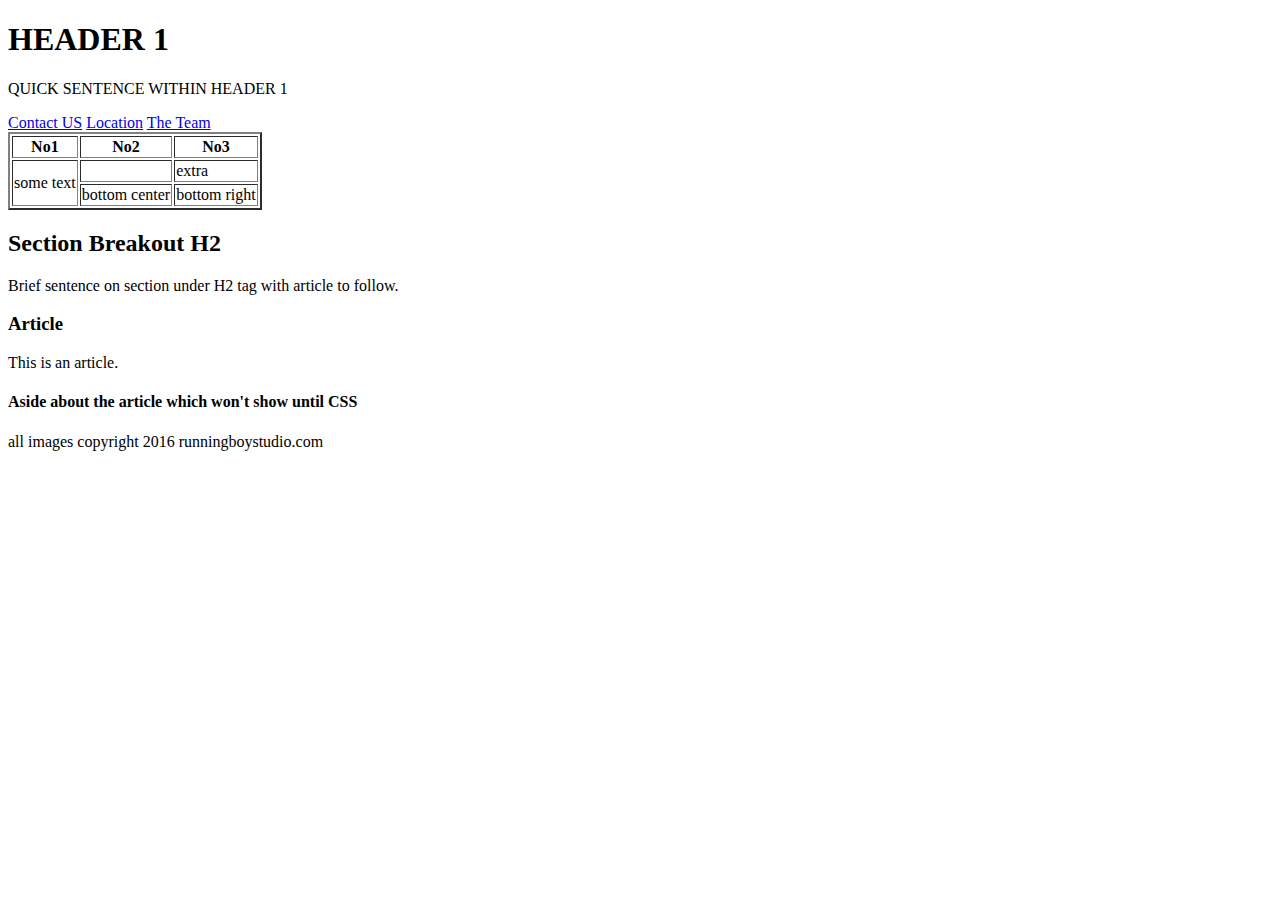
<file: html/gps/index.html>
<!DOCTYPE html>
<html>
<head>
  <title>RELEASE 2</title>
</head>
<header>
 <h1>HEADER 1</h1>
 <p>QUICK SENTENCE WITHIN HEADER 1</p>
</header>
  <body>
    <main>
    <nav>
      <a href="contact.html">Contact US</a>
      <a href="office.html">Location</a>
      <a href="staff.html">The Team</a>
      <br>
    </nav>
    <table border=2>
      <tr>
        <th>No1</th>
        <th>No2</th>
        <th>No3</th>
      </tr>
      <tr>
        <td rowspan="2">some text</td>
        <td>&nbsp;</td>
        <td>extra</td>
      </tr>
      <tr>
        <td>bottom center</td>
        <td>bottom right</td>
      </tr>
</table>
  <section>
    <h2>Section Breakout H2</h2>
    <p>Brief sentence on section under H2 tag with article to follow.</p>
  </section>
  <article>
    <h3>Article</h3>
    <p>This is an article.</p>
  </article>
  <aside>
    <h4>Aside about the article which won't show until CSS</h4>
  </aside>
  <footer>
    <p>all images copyright 2016 runningboystudio.com</p>
  </footer>
    </main>
  </body>
</html>

<! What is the purpose of HTML5 semantic tags?
   Separate document in section/portions that allow humans and/or machine (screenreaders) to give context to the document (make it readable)
  Which ones do you see as most useful?
    For me the most useful all are important to be able to separate content base in meaning.
  What is the order the browser uses to display elements on a page?
    The order used by the browser to display elements is in the order each element tag is open.
What did you learn about Sublime in this challenge?
    That we can create our own snippets or templates for a triggered string or shortcut.
Do you think you'll create more handy snippets at a later date?
    I will, depending on the project I may have the necesity to have an specific HTML structure than may include some css or character setting
What concept in this challenge was most difficult for you?
    The most difficult was to understand how to use the semantics and when it should be use, but Alex (GPS) explain us and understand it.
How can you improve your understanding of this concept?
    I think it on me to read more on the topic and try how it should be implemented.    >
</file>
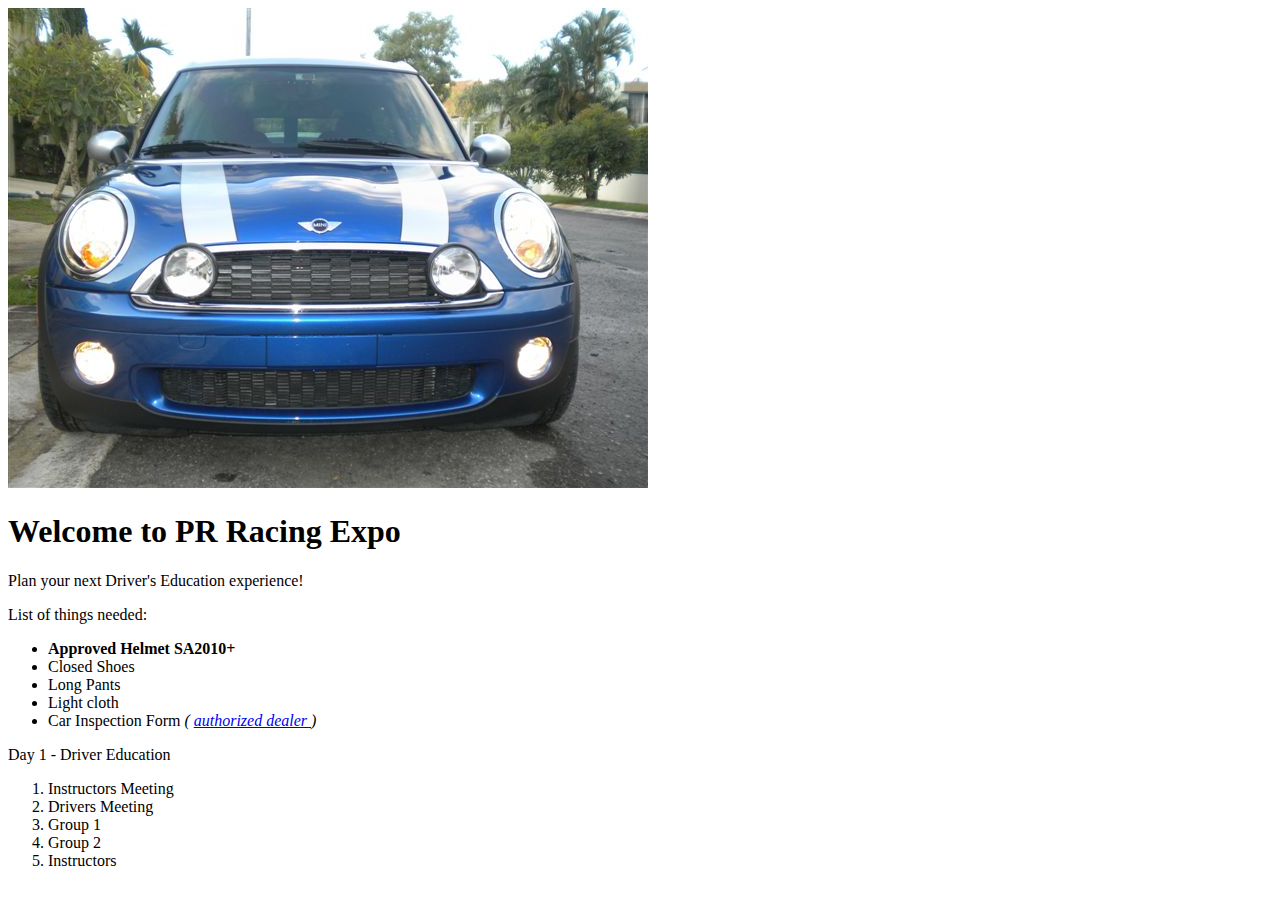
<file: html/web_basics/index.html>
<!DOCTYPE html>
<html>
<head>
	<title>PR Racing Expo</title>
</head>
<body>
<img src="DSCN4206.JPG">
   <h1> Welcome to PR Racing Expo</h1>
   <p>Plan your next Driver's Education experience!</p>
   <p>List of things needed:</p>
   <ul>
   	<li><strong>Approved Helmet SA2010+</strong></li>
   	<li>Closed Shoes</li>
   	<li>Long Pants</li>
   	<li>Light cloth</li>
   	<li>Car Inspection Form <em>( <a href="https://www.google.com.pr"> authorized dealer </a>)</em> </li>
   </ul>
   <p>Day 1 - Driver Education</p>
   <ol>
   	 <li>Instructors Meeting</li>
   	 <li>Drivers Meeting</li>
   	 <li>Group 1</li>
   	 <li>Group 2</li>
   	 <li>Instructors</li>
   </ol>
</body>
</html>
</file>
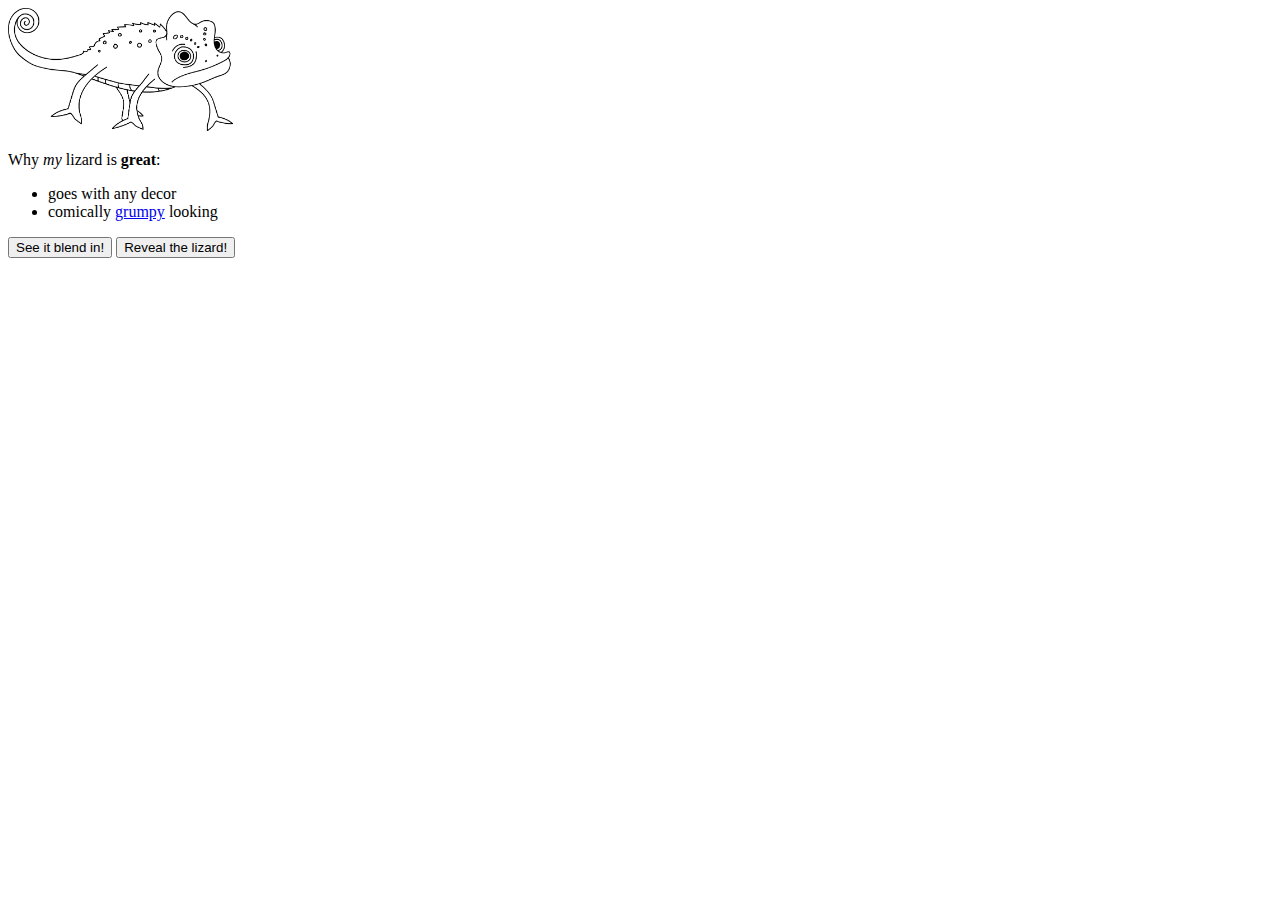
<file: web_dev/chameleon/index.html>
<!DOCTYPE html>
<html>
<head>
  <title>About My Pet</title>
  <link rel="stylesheet" href="style.css">
</head>
<body>
  <div id="about-my-pet">
    <img id="lizard-photo" src="chameleon.png">
    <p>Why <em>my</em> lizard is <strong>great</strong>:</p>
    <ul>
      <li>goes with any decor</li>
      <li>comically <a href="http://grumpy.com">grumpy</a> looking</li>
    </ul>
    <button>See it blend in!</button>
    <button>Reveal the lizard!</button>
  </div>
  <script src="script.js"></script>
</body>
</html>
</file>
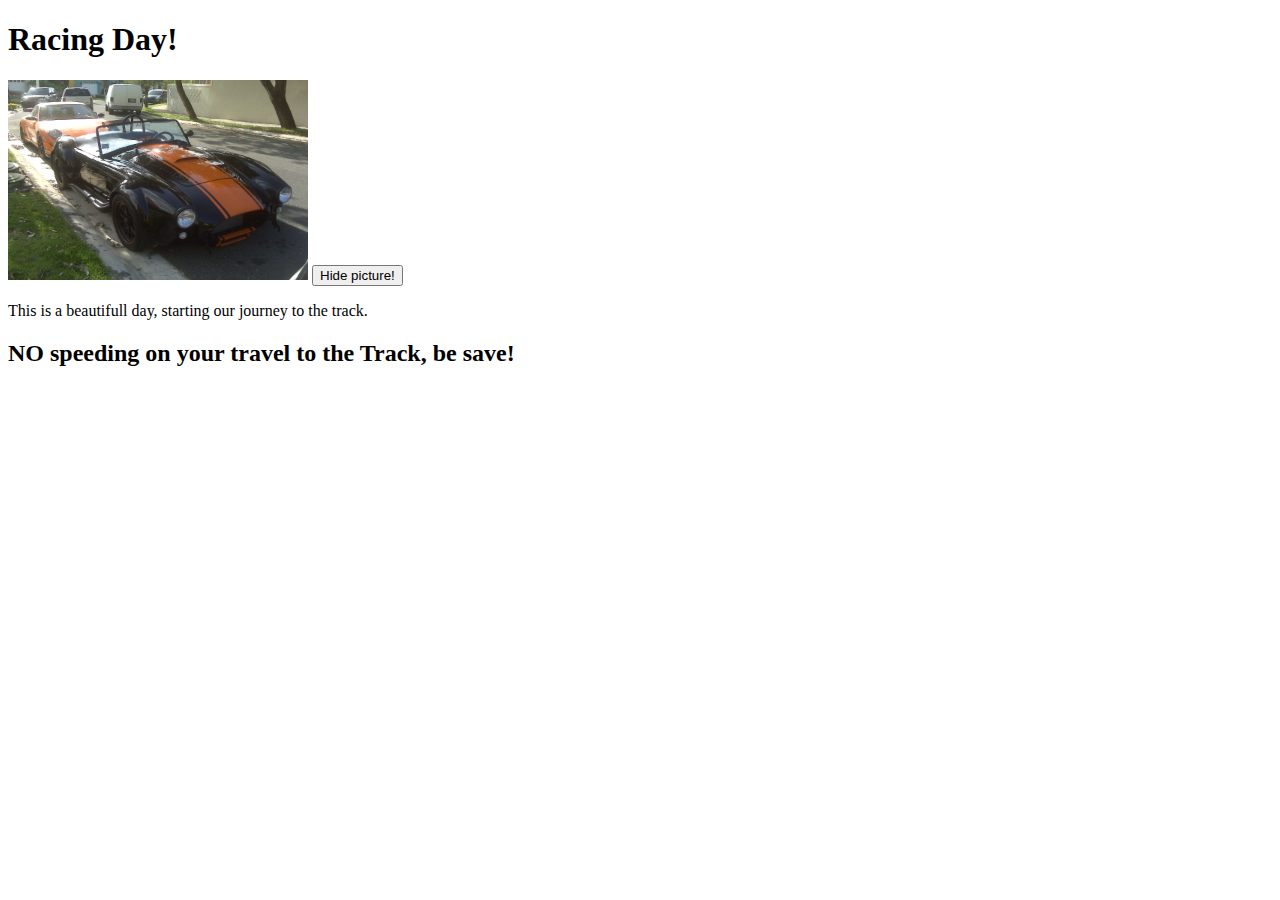
<file: web_dev/client_side_js/index.html>
<!DOCTYPE html>
<html lang="en">
<head>
	<meta charset="UTF-8">
	<title>Track Day</title>
</head>
<body>
	<div>
		<h1>Racing Day!</h1>
		<img id="track" src="IMG00155.jpg" alt="Car" width=300
    height=200>
		<button id="hide-button">Hide picture!</button>
	    <button id="show-button">Show picture!</button>
		<p>This is a beautifull day, starting our journey to the track.</p>
	</div>
<script src="jscript.js"></script>
</body>
</html>
</file>
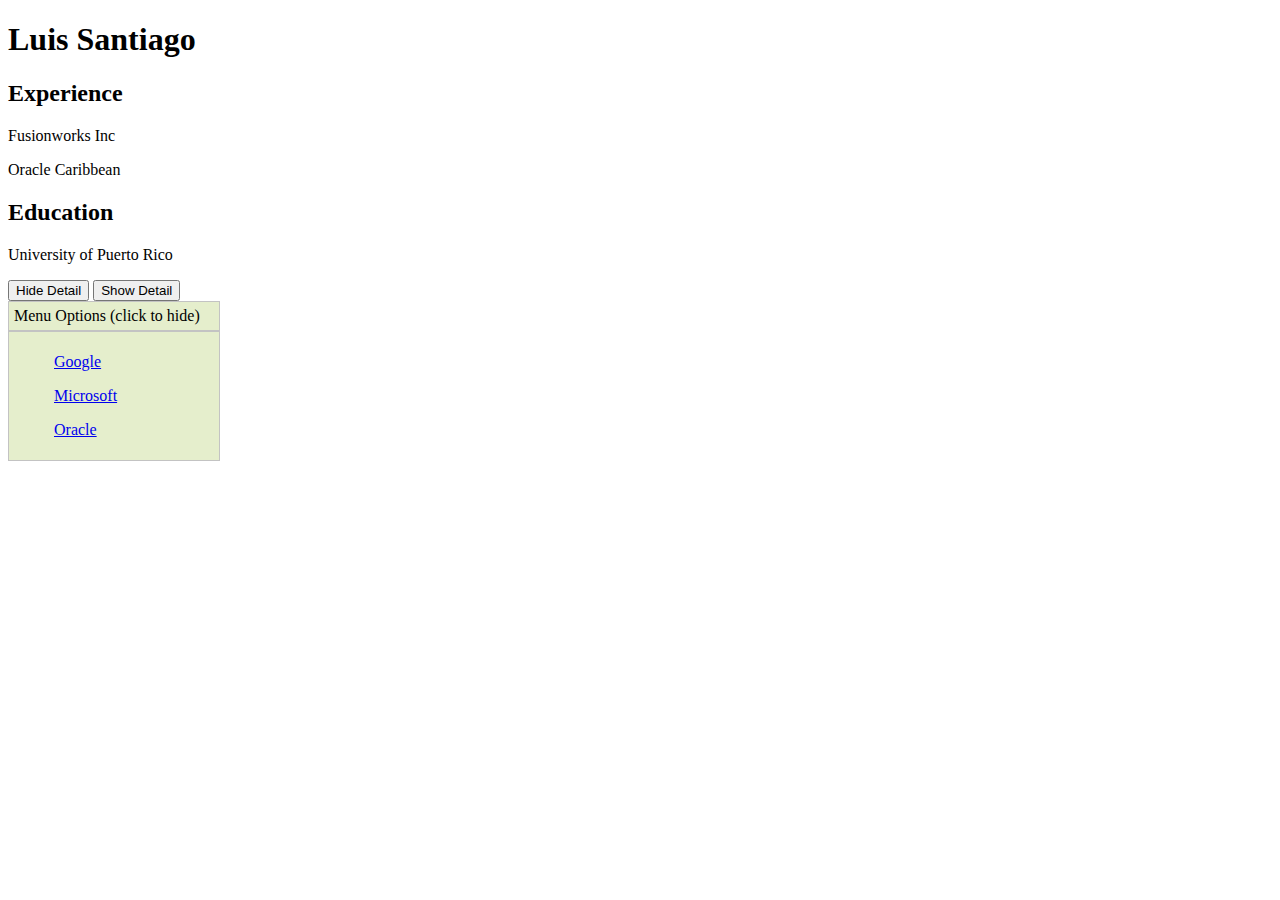
<file: web_dev/jquery/index.html>
<!DOCTYPE html>
<html lang="en">
<head>
	<meta charset="UTF-8">
	<title>JQuery Samples</title>
    <link rel="stylesheet" href="style.css">
</head>
<body>
	<div>
		<h1>Luis Santiago</h1>
		<h2>Experience</h2>
		<p>		Fusionworks Inc</p>
		<p>		Oracle Caribbean</p>
		<p>
		<h2>Education</h2>
		<p>		University of Puerto Rico </p>
		<button id="btn1">Hide Detail</button>
		<button id="btn2">Show Detail</button>
		<br>

	</div>

</head>
<body>

<div id="flip">Menu Options (click to hide) </div>
<div id="panel">
   <ul> 
       <p> <a href="http://google.com">Google</a> </p>
       <p> <a href="http://microsoft.com">Microsoft</a></p>
       <p> <a href="http://oracle.com">Oracle</a></p>
   </ul>
</div>

</body>
</html>

<script src="https://ajax.googleapis.com/ajax/libs/jquery/2.2.2/jquery.min.js"></script>
<script src="jscript.js"></script>
</body>
</html>
</file>
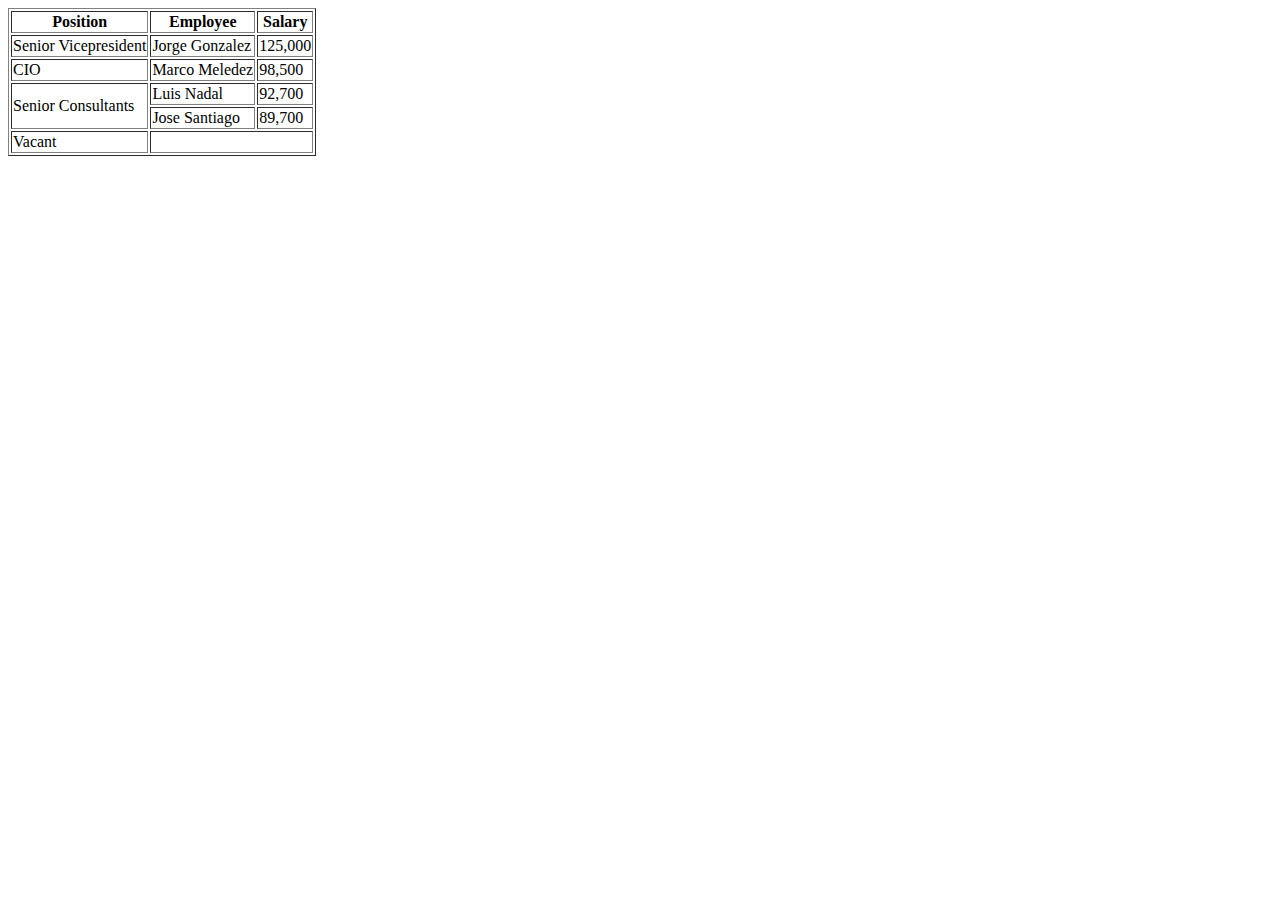
<file: html/table-practice.html>
<!DOCTYPE html>
<html>
  <head>
    <meta charset="utf-8">
    <title></title>
  </head>
  <body>
    <table border=1>
  <tr>
    <th>Position</th>
    <th>Employee</th>
    <th>Salary</th>
  </tr>
  <tr>
    <td>Senior Vicepresident</td>
    <td>Jorge Gonzalez</td>
    <td>125,000</td>
  </tr>
  <tr>
    <td>CIO</td>
    <td>Marco Meledez</td>
    <td>98,500</td>
  </tr>
  <tr>
    <td rowspan="2">Senior Consultants</td>
    <td>Luis Nadal</td>
    <td>92,700</td>
  </tr>
  <tr>
    <td>Jose Santiago</td>
    <td>89,700</td>
  </tr>
  <tr>
    <td>Vacant</td>
    <td colspan="2">&nbsp</td>
  </tr>
</table>
  </body>
</html>
</file>
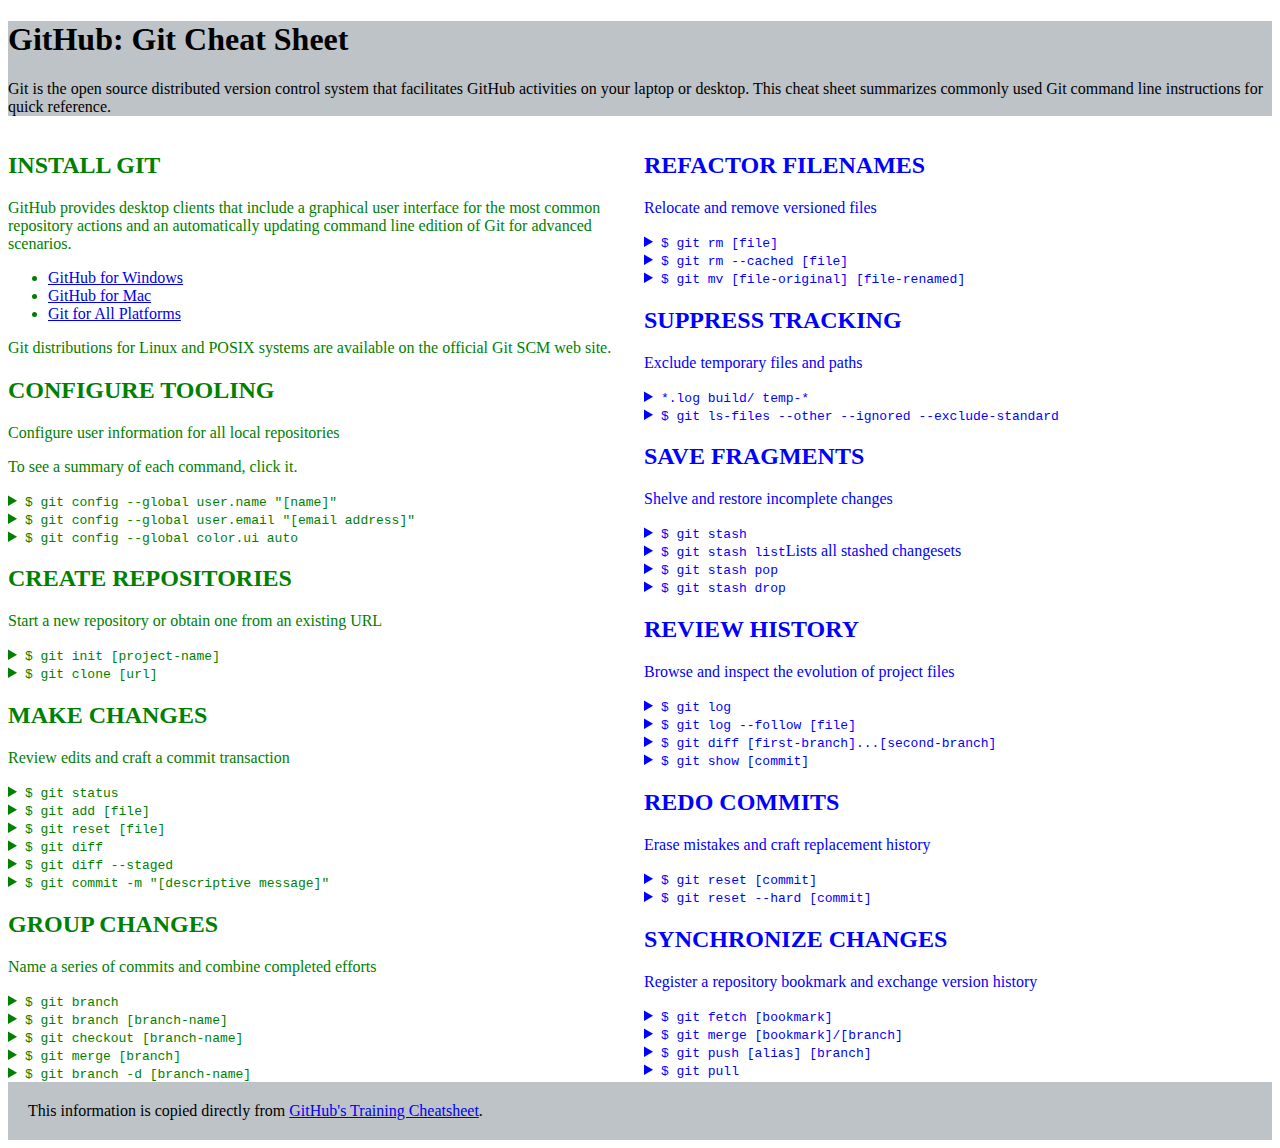
<file: css/gps/gps2-1.html>
<!--
Write your names here:
1. Luis Santiago
2.Jorge Lopez
We spent [#] hours on this challenge.
-->

<!-- This challenge uses HTML5 syntax that may not be available in all browsers (It works in Chrome and Safari, from my testing. (<details> and<summary>). -->

<!DOCTYPE html>
<html lang="en">
  <head>
    <meta charset="UTF-8">
    <link rel="stylesheet" href="gps2-1.css" media="screen" title="no title" >
    <title>Git Cheat Sheet</title>
  </head>

  <body>
    <header>
      <h1>GitHub: Git Cheat Sheet</h1>
      <p>Git is the open source distributed version control system that
        facilitates GitHub activities on your laptop or desktop.
        This cheat sheet summarizes commonly used Git command line
        instructions for quick reference.</p>
    </header>

    <section class="column-1">
      <article>
        <h2>INSTALL GIT</h2>
        <p>GitHub provides desktop clients that include a graphical user
        interface for the most common repository actions and an automatically
        updating command line edition of Git for advanced scenarios.</p>
        <ul>
          <li><a href="https://windows.github.com">GitHub for Windows</a></li>
          <li><a href="https://mac.github.com">GitHub for Mac</a></li>
          <li><a href="http://git-scm.com">Git for All Platforms</a></li>
        </ul>

        Git distributions for Linux and POSIX systems are available on the
        official Git SCM web site.
      </article>

      <article>
        <h2>CONFIGURE TOOLING</h2>
        <p>Configure user information for all local repositories</p>
        <p> To see a summary of each command, click it.</p>

        <details>
          <summary><code>$ git config --global user.name "[name]"</code></summary>
          <p>Sets the name you want attached to your commit transactions</p>
        </details>

        <details>
          <summary><code>$ git config --global user.email "[email address]"</code></summary>
          <p>Sets the email you want atached to your commit transactions</p>
        </details>

        <details>
          <summary><code>$ git config --global color.ui auto</code></summary>
          <p>Enables helpful colorization of command line output</p>
        </details>
      </article>

      <article>
        <h2>CREATE REPOSITORIES</h2>
        <p>Start a new repository or obtain one from an existing URL</p>

        <details>
          <summary><code>$ git init [project-name]</code></summary>
          <p>Creates a new local repository with the specified name</p>
        </details>

        <details>
          <summary><code>$ git clone [url]</code></summary>
          <p>Downloads a project and its entire version history</p>
        </details>
      </article>

      <article>
        <h2>MAKE CHANGES</h2>
        <p>Review edits and craft a commit transaction</p>

        <details>
          <summary><code>$ git status</code></summary>
          <p>Lists all new or modified files to be committed</p>
        </details>

        <details>
          <summary><code>$ git add [file]</code></summary>
          <p>Snapshots the file in preparation for versioning</p>
        </details>

        <details>
          <summary><code>$ git reset [file]</code></summary>
          <p>Unstages the file, but preserve its contents</p>
        </details>

        <details>
          <summary><code>$ git diff</code></summary>
          <p>Shows file differences not yet staged</p>
        </details>

        <details>
          <summary><code>$ git diff --staged</code></summary>
          <p>Shows file differences between staging and the last file version</p>
        </details>

        <details>
          <summary><code>$ git commit -m "[descriptive message]"</code></summary>
          <p>Records file snapshots permanently in version history</p>
        </details>
      </article>

      <article>
        <h2>GROUP CHANGES</h2>
        <p>Name a series of commits and combine completed efforts</p>

        <details>
          <summary><code>$ git branch</code></summary>
          <p>Lists all local branches in the current repository</p>
        </details>

        <details>
          <summary><code>$ git branch [branch-name]</code></summary>
          <p>Creates a new branch</p>
        </details>

        <details>
          <summary><code>$ git checkout [branch-name]</code></summary>
          <p>Switches to the specified branch and updates the working directory</p>
        </details>

        <details>
          <summary><code>$ git merge [branch]</code></summary>
          <p>Combines the specified branch’s history into the current branch</p>
        </details>

        <details>
          <summary><code>$ git branch -d [branch-name]</code></summary>
          <p>Deletes the specified branch</p>
        </details>
      </article>
    </section>

    <section class="column-2">
      <article>
        <h2>REFACTOR FILENAMES</h2>
        <p>Relocate and remove versioned files</p>

        <details>
          <summary><code>$ git rm [file]</code></summary>
          <p>Deletes the file from the working directory and stages the deletion</p>
        </details>

        <details>
          <summary><code>$ git rm --cached [file]</code></summary>
          <p>Removes the file from version control but preserves the file locally</p>
        </details>

        <details>
          <summary><code>$ git mv [file-original] [file-renamed]</code></summary>
          <p>Changes the file name and prepares it for commit</p>
        </details>
      </article>

      <article>
        <h2>SUPPRESS TRACKING</h2>
        <p>Exclude temporary files and paths</p>

        <details>
          <summary><code>*.log
                    build/
                    temp-*
          </code></summary>
          <p>A text file named .gitignore suppresses accidental versioning of files and paths matching the specified paterns</p>
        </details>

        <details>
          <summary><code>$ git ls-files --other --ignored --exclude-standard</code></summary>
          <p>Lists all ignored files in this project</p>
        </details>
      </article>

      <article>
        <h2>SAVE FRAGMENTS</h2>
        <p>Shelve and restore incomplete changes</p>

        <details>
          <summary><code>$ git stash</code></summary>
          <p>Temporarily stores all modified tracked files</p>
        </details>

        <details>
          <summary><code>$ git stash list</code>Lists all stashed changesets</summary>
          <p></p>
        </details>

        <details>
          <summary><code>$ git stash pop</code></summary>
          <p>Restores the most recently stashed files</p>
        </details>

        <details>
          <summary><code>$ git stash drop</code></summary>
          <p>Discards the most recently stashed changeset</p>
        </details>

      </article>

      <article>
        <h2>REVIEW HISTORY</h2>
        <p>Browse and inspect the evolution of project files</p>

        <details>
          <summary><code>$ git log</code></summary>
          <p>Lists version history for the current branch</p>
        </details>

        <details>
          <summary><code>$ git log --follow [file]</code></summary>
          <p>Lists version history for a file, including renames</p>
        </details>

        <details>
          <summary><code>$ git diff [first-branch]...[second-branch]</code></summary>
          <p>Shows content differences between two branches</p>
        </details>

        <details>
          <summary><code>$ git show [commit]</code></summary>
          <p>Outputs metadata and content changes of the specified commit</p>
        </details>
      </article>

      <article>
        <h2>REDO COMMITS</h2>
        <p>Erase mistakes and craft replacement history</p>

        <details>
          <summary><code>$ git reset [commit]</code></summary>
          <p>Undoes all commits after [commit], preserving changes locally</p>
        </details>

        <details>
          <summary><code>$ git reset --hard [commit]</code></summary>
          <p>Discards all history and changes back to the specified commit</p>
        </details>
      </article>

      <article>
        <h2>SYNCHRONIZE CHANGES</h2>
        <p>Register a repository bookmark and exchange version history</p>

        <details>
          <summary><code>$ git fetch [bookmark]</code></summary>
          <p>Downloads all history from the repository bookmark</p>
        </details>

        <details>
          <summary><code>$ git merge [bookmark]/[branch]</code></summary>
          <p>Combines bookmark’s branch into current local branch</p>
        </details>

        <details>
          <summary><code>$ git push [alias] [branch]</code></summary>
          <p>Uploads all local branch commits to GitHub</p>
        </details>

        <details>
          <summary><code>$ git pull</code></summary>
          <p>Downloads bookmark history and incorporates changes</p>
        </details>
      </article>
    </section>

    <footer>
      This information is copied directly from <a href="https://training.github.com/kit/downloads/github-git-cheat-sheet.pdf">GitHub's Training Cheatsheet</a>.
    </footer>
  <!-- Add your reflection here as a comment. -->
  </body>
</html>

<! Did you feel more confident with CSS positioning?
      Is not that ease but with practice I know I can be successful. The dificulties is in visualizing
      the different boxes around the elements and how they interact. (margin, border, padding)
   How did you do with the learning competencies in general
      I learn seen examples, searching for topics and practicing.  >
</file>
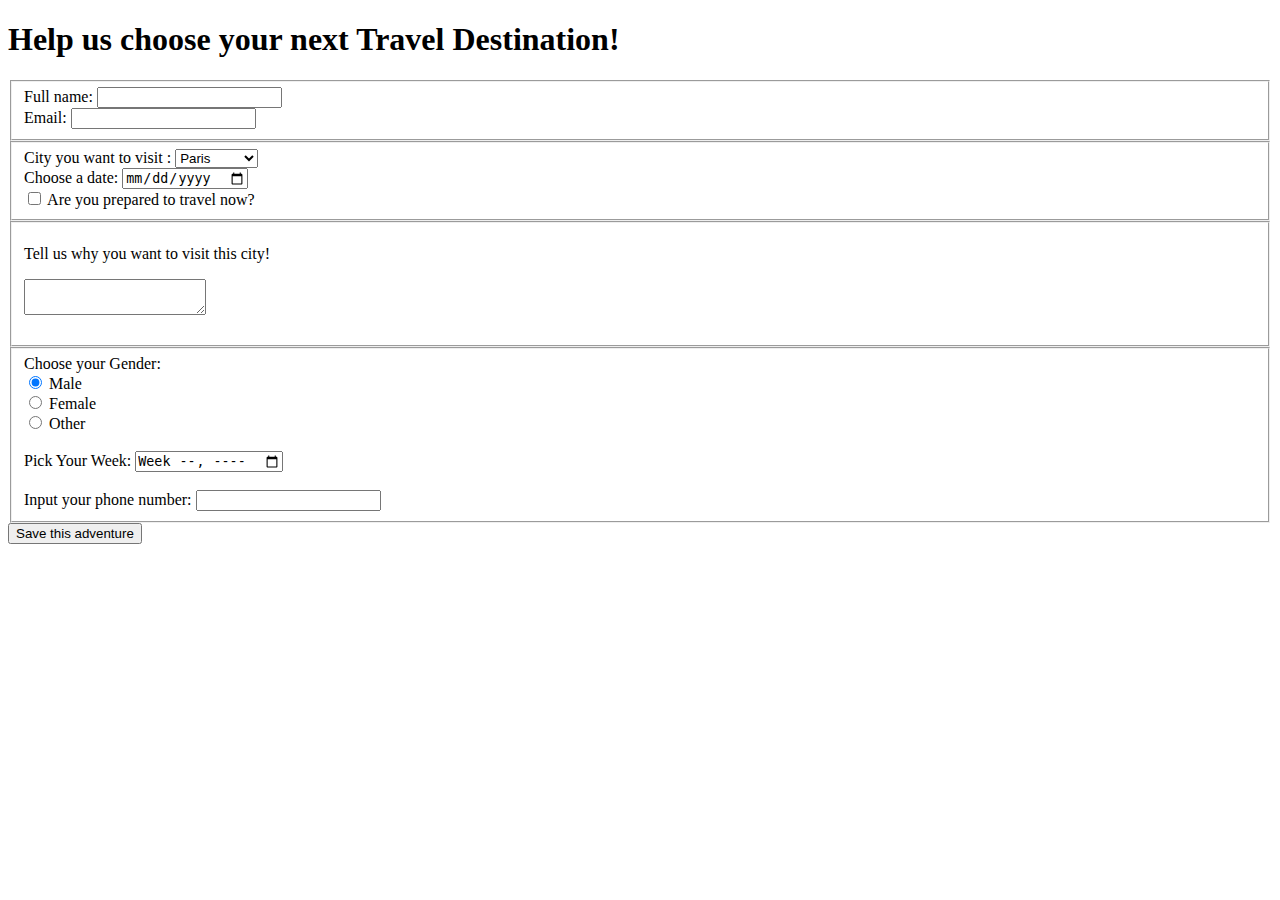
<file: html/forms/practice_form.html>
<!DOCTYPE html>
<html lang="en">
<head>
	<meta charset="UTF-8">
	<title>Document</title>
</head>
<body>
<h1> Help us choose your next Travel Destination! </h1>
<form name="adventure" action="success.html" method="post">
  <fieldset>
    <div>
      <label>Full name:</label>
      <input type="text" name="fullname">
    </div>

    <div>
      <label>Email:</label>
      <input type="email" name="email">
    </div>

    
  </fieldset>

  <fieldset>
   

    <div>
      <label>City you want to visit :</label>
      <select name="city">
        <option value="Paris">Paris</option>
        <option value="Tokyo">Tokyo</option>
        <option value="Singapore">Singapore</option>
      </select>
    </div>
 
    <div>    
      <label>Choose a date:</label>
      <input type="date" name="date">
    </div>

    <div>
      <input type="checkbox" name="cb-agree" value="agree">
      Are you prepared to travel now?
    </div>
  </fieldset>
  <fieldset>  
    <p> Tell us why you want to visit this city!</p>  
    <p><textarea class="noscrollbars" onkeyup="autoGrow(this);"></textarea></p>
    
  </fieldset>
  <fieldset>
  	<div>
      <label>Choose your Gender:</label> <br>
      <input type="radio" name="gender" value="male" checked> Male<br>
  <input type="radio" name="gender" value="female"> Female<br>
  <input type="radio" name="gender" value="other"> Other 
    </div>
    <br>
    <div>
      <label>Pick Your Week:</label>
      <input type="week" name="pick your week">
    </div>
    <br>
    <div>
      <label>Input your phone number:</label>
      <input type="tel" name="Input your phone number">
    </div>
  </fieldset>
  
  <button type="submit">Save this adventure</button>
</form>	
</body>
</html>
</file>
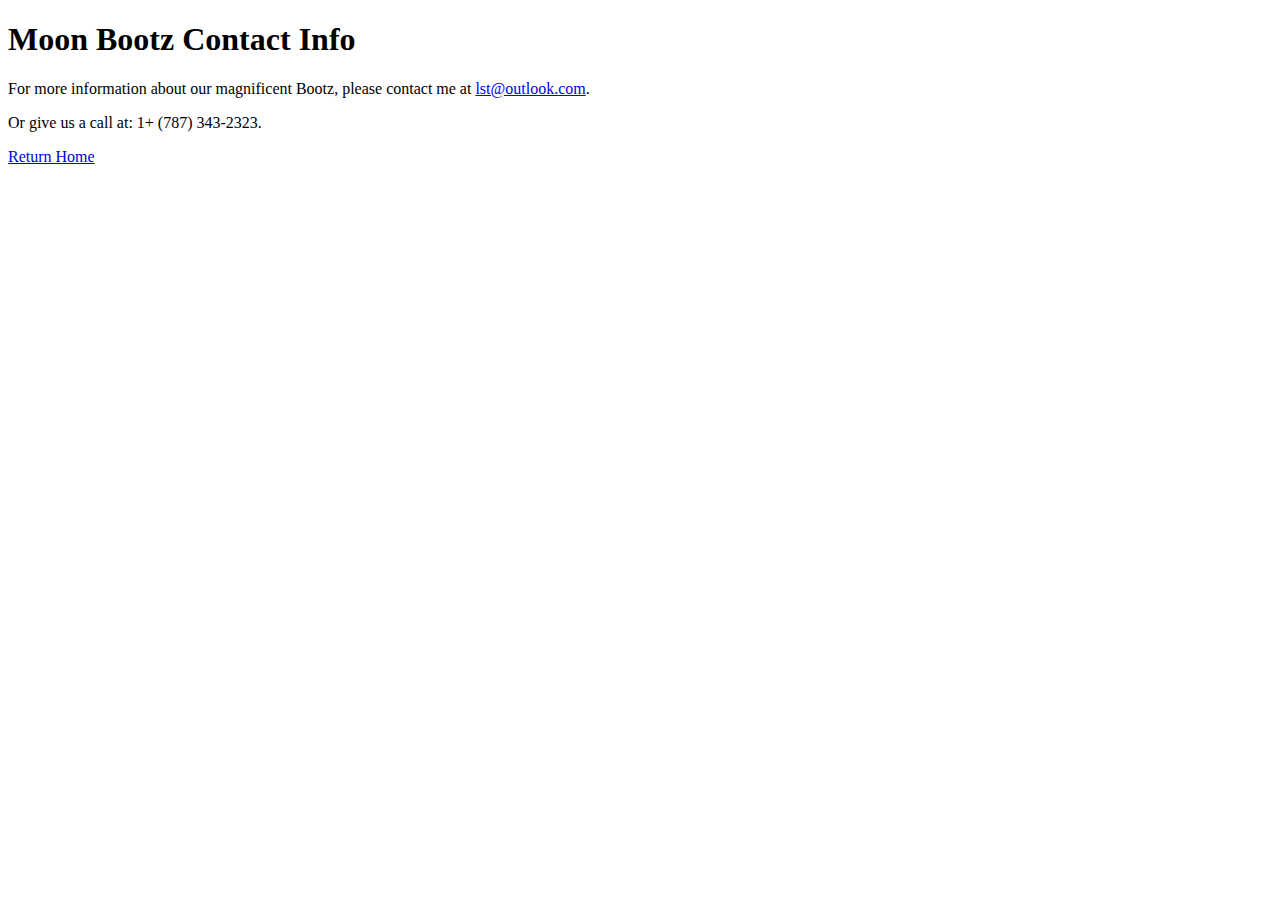
<file: html/moon_bootz/contact.html>
<!DOCTYPE html>
<html lang="en">
<head>
	<meta charset="UTF-8">
	<title>Contact Moon boots</title>
</head>
<body>
  <h1>Moon Bootz Contact Info</h1>
	<p>For more information about our magnificent Bootz, please contact me at
     <a href="mailto:lst@outlook.com"> lst@outlook.com</a>.</p>
  <p>
    Or give us a call at: 1+ (787) 343-2323.
  </p>

	<footer>
		<p><a href="index.html">Return Home</a></p> <br>
	</footer>
</body>
</html>
</file>
<file: web_dev/chameleon/style.css>
#lizard-photo {
  width: 225px;
  height: auto;
}
</file>
<file: web_dev/jquery/style.css>
#panel, #flip {
    padding: 5px;
    text-align: left;
    background-color: #e5eecc;
    border: solid 1px #c3c3c3;
    width: 200px;
}

#panel {
    padding: 5px;
}
</file>
<file: css/gps/gps2-1.css>
* {background-image: url("https://octodex.github.com/images/snowoctocat.png");
   background-repeat: no-repeat;
   background-attachment: fixed;
   background-size: 20%;
   background-position: center;}

.column-1{width: 50%;
          color: green;
          font-family: cursive;
          }
          
.column-2{width: 49%;
          color: blue;
          font-family: Verona;
          }
header {background-color: #bdc3c7}
footer {background-color: #bdc3c7;
        padding:  20px;}
section {
         display: inline-block;
         vertical-align: top;
</file>
